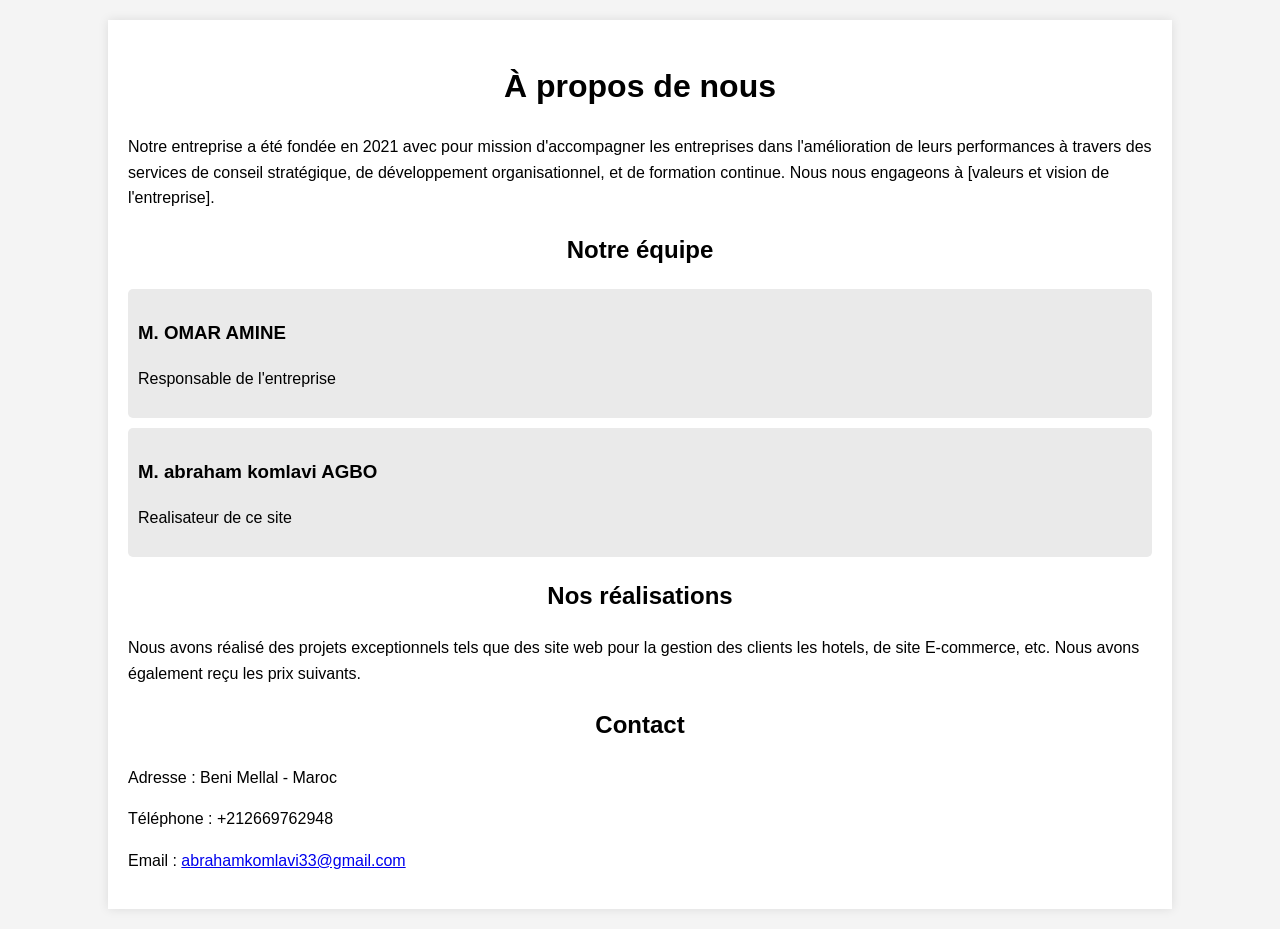
<file: A-propos.html>
<!DOCTYPE html>
<html lang="en">
<head>
    <meta charset="UTF-8">
    <meta name="viewport" content="width=device-width, initial-scale=1.0">
    <title>À propos de nous</title>
    <style>
        body {
            font-family: Arial, sans-serif;
            line-height: 1.6;
            margin: 0;
            padding: 0;
            display: flex;
            flex-direction: column;
            align-items: center;
            background-color: #f4f4f4;
        }
        .container {
            width: 80%;
            margin: 20px auto;
            background: white;
            padding: 20px;
            box-shadow: 0 0 10px rgba(0,0,0,0.1);
        }
        h1, h2 {
            text-align: center;
        }
        .team-member {
            margin: 10px 0;
            padding: 10px;
            background: #eaeaea;
            border-radius: 5px;
        }
    </style>
</head>
<body>
    <div class="container">
        <h1>À propos de nous</h1>
        <p>Notre entreprise a été fondée en 2021 avec pour mission  d'accompagner les entreprises dans l'amélioration de leurs performances à travers des services de conseil stratégique, de développement organisationnel, et de formation continue. Nous nous engageons à [valeurs et vision de l'entreprise].</p>

        <h2>Notre équipe</h2>
        <div class="team-member">
            <h3>M. OMAR AMINE</h3>
            <p>Responsable de l'entreprise</p>
            <p></p>
        </div>
        <div class="team-member">
            <h3>M. abraham komlavi AGBO</h3>
            <p>Realisateur de ce site</p>
            <p></p>
        </div>

        <h2>Nos réalisations</h2>
        <p>Nous avons réalisé des projets exceptionnels tels que des site web pour la gestion des clients  les hotels, de site E-commerce, etc. Nous avons également reçu les prix suivants.</p>

        <h2>Contact</h2>
        <p>Adresse : Beni Mellal - Maroc</p>
        <p>Téléphone : +212669762948</p>
        <p>Email : <a href="abrahamkomlavi33@gmail.com">abrahamkomlavi33@gmail.com</a></p>
    </div>
</body>
</html>
</file>
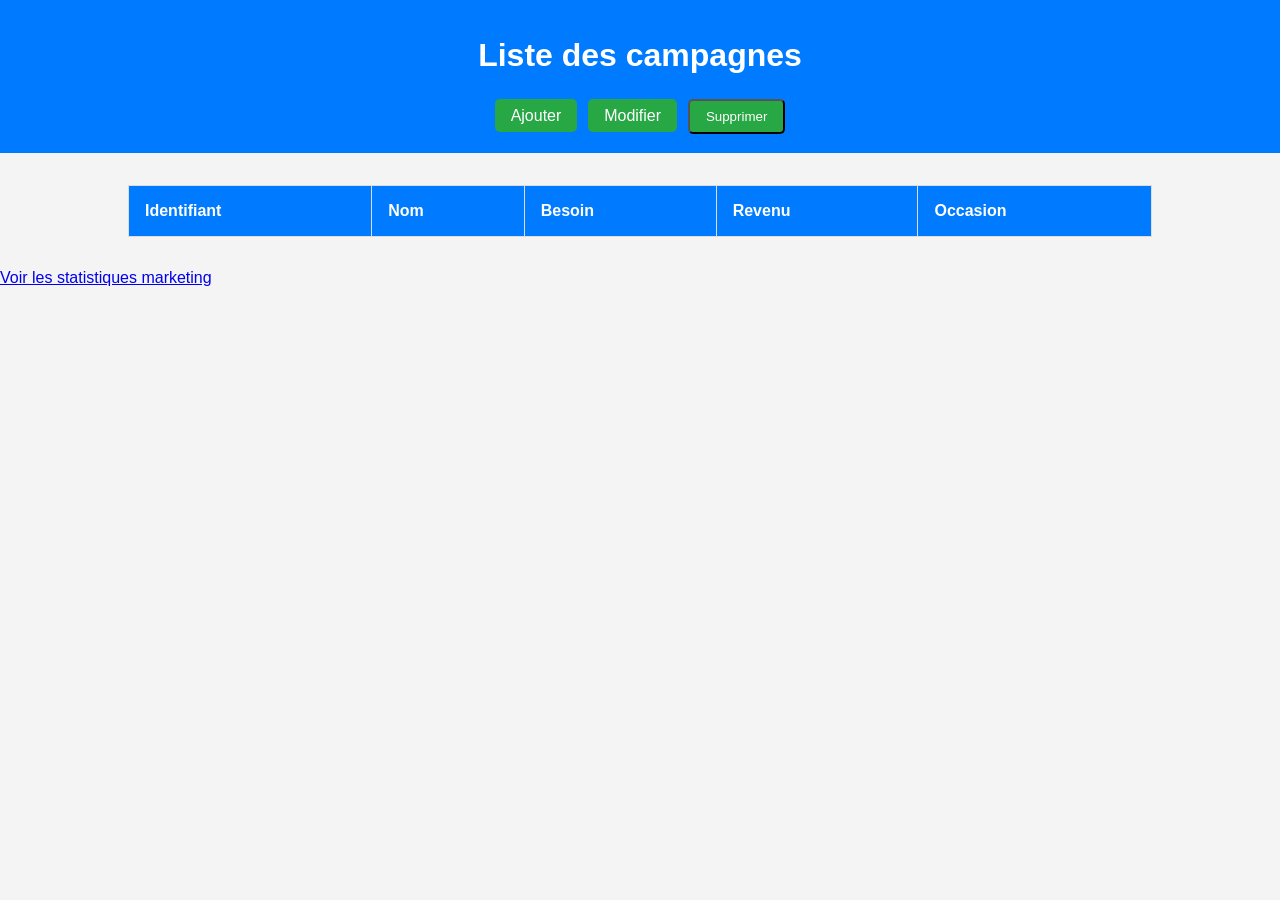
<file: liste-marketing.html>
<!DOCTYPE html>
<html lang="fr">
<head>
    <meta charset="UTF-8">
    <meta name="viewport" content="width=device-width, initial-scale=1.0">
    <title>Liste des campagnes</title>
    <link rel="stylesheet" href="liste-marketing.css">
    <link rel="stylesheet" href="https://cdnjs.cloudflare.com/ajax/libs/font-awesome/6.0.0-beta3/css/all.min.css">
</head>
<body>
    <header>
        <h1>Liste des campagnes</h1>
        <div class="actions">
            <a href="formulaire-marketing.html" class="button">Ajouter</a>
            <a href="Modification-marketing.html" class="button">Modifier</a>
            <button onclick="showDeleteForm()" class="button">Supprimer</button>
        </div>
    </header>
    <main>
        <table id="campaignTable">
            <thead>
                <tr>
                    <th>Identifiant</th>
                    <th>Nom</th>
                    <th>Besoin</th>
                    <th>Revenu</th>
                    <th>Occasion</th>
                </tr>
            </thead>
            <tbody id="campaignList">
                <!-- Les campagnes seront ajoutées ici -->
            </tbody>
        </table>
    </main>
    <script src="liste-marketing.js"></script>
    <script src="supprimer-marketing.js"></script>
    <a href="page-statistique.html?type=marketing">Voir les statistiques marketing</a>

</body>
</html>
</file>
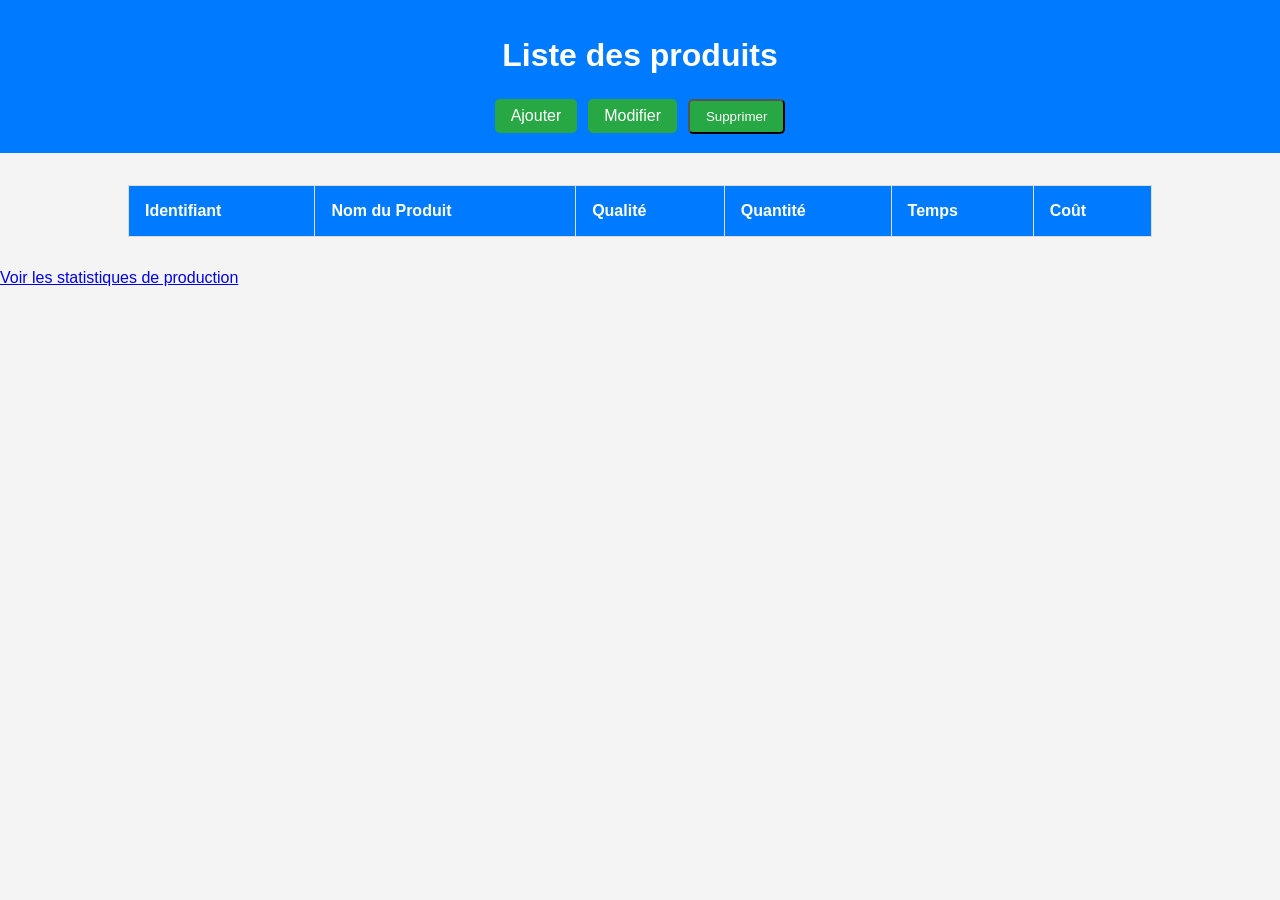
<file: liste-produit.html>
<!DOCTYPE html>
<html lang="fr">
<head>
    <meta charset="UTF-8">
    <meta name="viewport" content="width=device-width, initial-scale=1.0">
    <title>Liste des produits</title>
    <link rel="stylesheet" href="liste-produit.css">
    <link rel="stylesheet" href="https://cdnjs.cloudflare.com/ajax/libs/font-awesome/6.0.0-beta3/css/all.min.css">
</head>
<body>
    <header>
        <h1>Liste des produits</h1>
        <div class="actions">
            <a href="formulaire-produit.html" class="button">Ajouter</a>
            <a href="Modification-produit.html" class="button">Modifier</a>
            <button onclick="showDeleteForm()" class="button">Supprimer</button>
        </div>
    </header>
    <main>
        <table id="productTable">
            <thead>
                <tr>
                    <th>Identifiant</th>
                    <th>Nom du Produit</th>
                    <th>Qualité</th>
                    <th>Quantité</th>
                    <th>Temps</th>
                    <th>Coût</th>
                </tr>
            </thead>
            <tbody id="productList">
                <!-- Les produits seront ajoutés ici -->
            </tbody>
        </table>
    </main>
    <script src="liste-produit.js"></script>
    <script src="supprimer-produit.js"></script>
    <a href="page-statistique.html?type=production">Voir les statistiques de production</a>
</body>
</html>
</file>
<file: liste-marketing.css>
body {
    font-family: Arial, sans-serif;
    margin: 0;
    padding: 0;
    background-color: #f4f4f4;
    color: #333;
}

header {
    background-color: #007BFF;
    color: white;
    padding: 1rem;
    text-align: center;
}

.actions {
    margin-top: 1rem;
}

.actions .button {
    background-color: #28a745;
    color: white;
    padding: 0.5rem 1rem;
    margin: 0.2rem;
    text-decoration: none;
    border-radius: 5px;
    transition: background-color 0.3s ease;
}

.actions .button:hover {
    background-color: #218838;
}

table {
    width: 80%;
    margin: 2rem auto;
    border-collapse: collapse;
}

table, th, td {
    border: 1px solid #ddd;
}

th, td {
    padding: 1rem;
    text-align: left;
}

th {
    background-color: #007BFF;
    color: white;
}

tr:nth-child(even) {
    background-color: #f9f9f9;
}

tr:hover {
    background-color: #f1f1f1;
}
</file>
<file: liste-produit.css>
/* Style de base pour le corps de la page */
body {
    font-family: Arial, sans-serif;
    margin: 0;
    padding: 0;
    background-color: #f4f4f4;
    color: #333;
}

/* Style pour l'en-tête */
header {
    background-color: #007BFF; /* Couleur de fond bleue */
    color: white; /* Texte blanc */
    padding: 1rem; /* Espacement interne */
    text-align: center; /* Centrer le texte */
}

/* Style pour la section des actions (boutons) */
.actions {
    margin-top: 1rem; /* Marge en haut */
    text-align: center; /* Centrer les actions */
}

/* Style pour les boutons */
.actions .button {
    background-color: #28a745; /* Couleur de fond verte */
    color: white; /* Texte blanc */
    padding: 0.5rem 1rem; /* Espacement interne */
    margin: 0.2rem; /* Marge autour du bouton */
    text-decoration: none; /* Supprimer la décoration de lien */
    border-radius: 5px; /* Bordures arrondies */
    transition: background-color 0.3s ease, transform 0.2s ease; /* Transition pour les effets */
    display: inline-block; /* Afficher en ligne */
}

.actions .button:hover {
    background-color: #218838; /* Couleur de fond au survol */
}

.actions .button:active {
    transform: scale(0.95); /* Réduire la taille au clic */
}

/* Style pour le tableau */
table {
    width: 80%; /* Largeur du tableau */
    margin: 2rem auto; /* Centrer le tableau */
    border-collapse: collapse; /* Fusionner les bordures */
}

/* Style pour les bordures des tableaux et cellules */
table, th, td {
    border: 1px solid #ddd; /* Bordures gris clair */
}

/* Style pour les cellules */
th, td {
    padding: 1rem; /* Espacement interne */
    text-align: left; /* Alignement à gauche */
}

/* Style pour les en-têtes de colonnes */
th {
    background-color: #007BFF; /* Couleur de fond bleue */
    color: white; /* Texte blanc */
}

/* Style pour les lignes de tableau impaires */
tr:nth-child(even) {
    background-color: #f9f9f9; /* Couleur de fond gris clair */
}

/* Style pour les lignes de tableau au survol */
tr:hover {
    background-color: #f1f1f1; /* Couleur de fond au survol */
}

/* Style pour les messages de succès et d'erreur */
.message {
    padding: 1rem; /* Espacement interne */
    margin: 1rem auto; /* Centrer et espacer le message */
    width: 80%; /* Largeur du message */
    border-radius: 5px; /* Bordures arrondies */
    text-align: center; /* Texte centré */
}

.message.success {
    background-color: #d4edda; /* Fond vert clair pour succès */
    color: #155724; /* Texte vert foncé */
}

.message.error {
    background-color: #f8d7da; /* Fond rouge clair pour erreur */
    color: #721c24; /* Texte rouge foncé */
}

/* Styles responsive pour petits écrans */
@media (max-width: 600px) {
    table, th, td {
        font-size: 0.8rem; /* Réduire la taille de la police */
    }

    table {
        width: 100%; /* Largeur du tableau */
        margin: 1rem 0; /* Réduire la marge */
    }

    .actions {
        display: flex;
        flex-direction: column;
        align-items: center;
    }

    .actions .button {
        width: 80%;
        margin: 0.5rem 0;
    }
}
</file>
